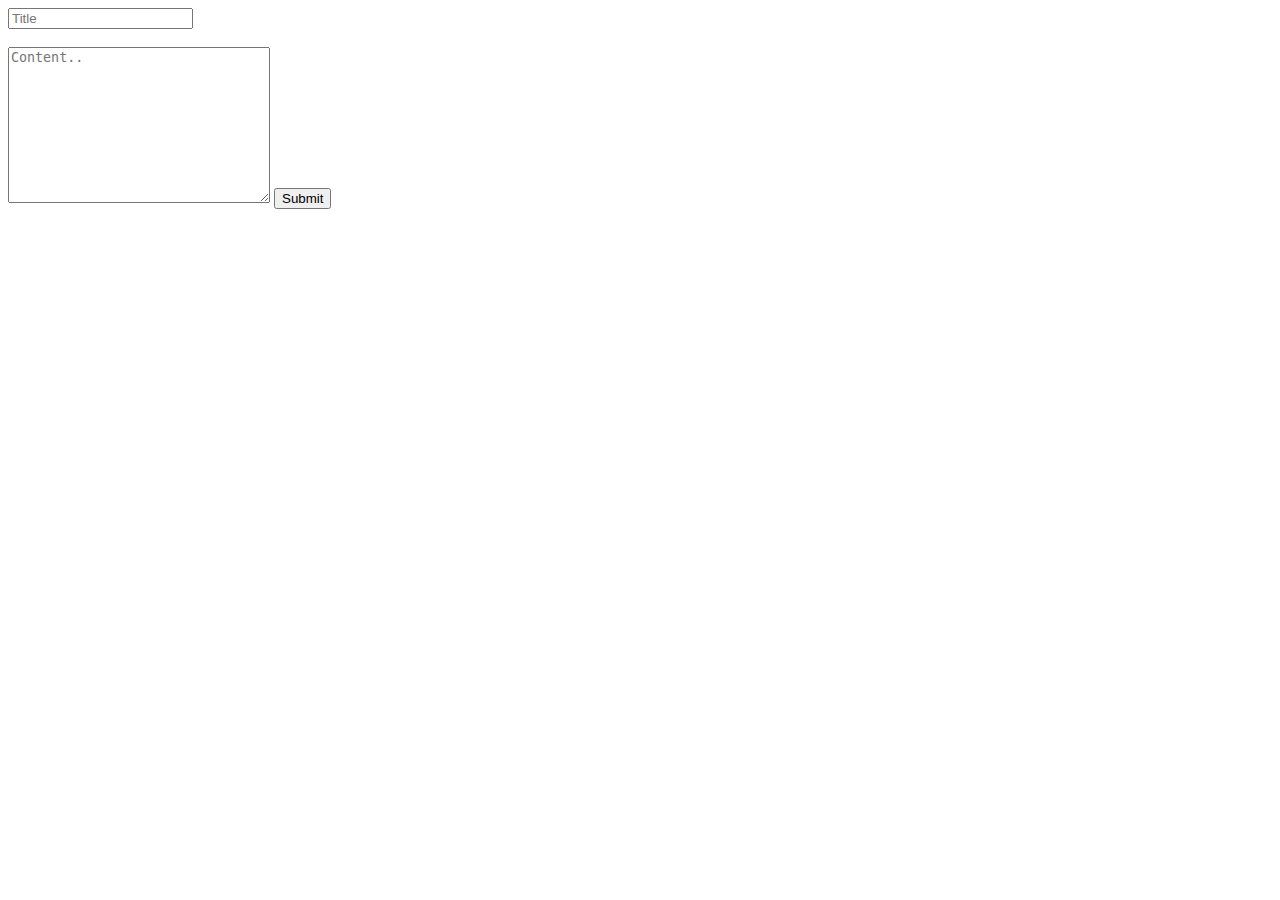
<file: Project/templates/blog/create-post.html>
<!DOCTYPE html>
<html lang="en">
<head>
    <meta charset="UTF-8">
    <meta name="viewport" content="width=device-width, initial-scale=1.0">
    <meta http-equiv="X-UA-Compatible" content="ie=edge">
    <title>Create Post</title>
</head>
<body>
    <form action="" method="post">
        <input type="text" name="title" placeholder="Title">
        <br><br>
        <textarea placeholder="Content.. " name="body" id="" cols="30" rows="10"></textarea>
        <button>Submit</button>
    </form>
</body>
</html>
</file>
